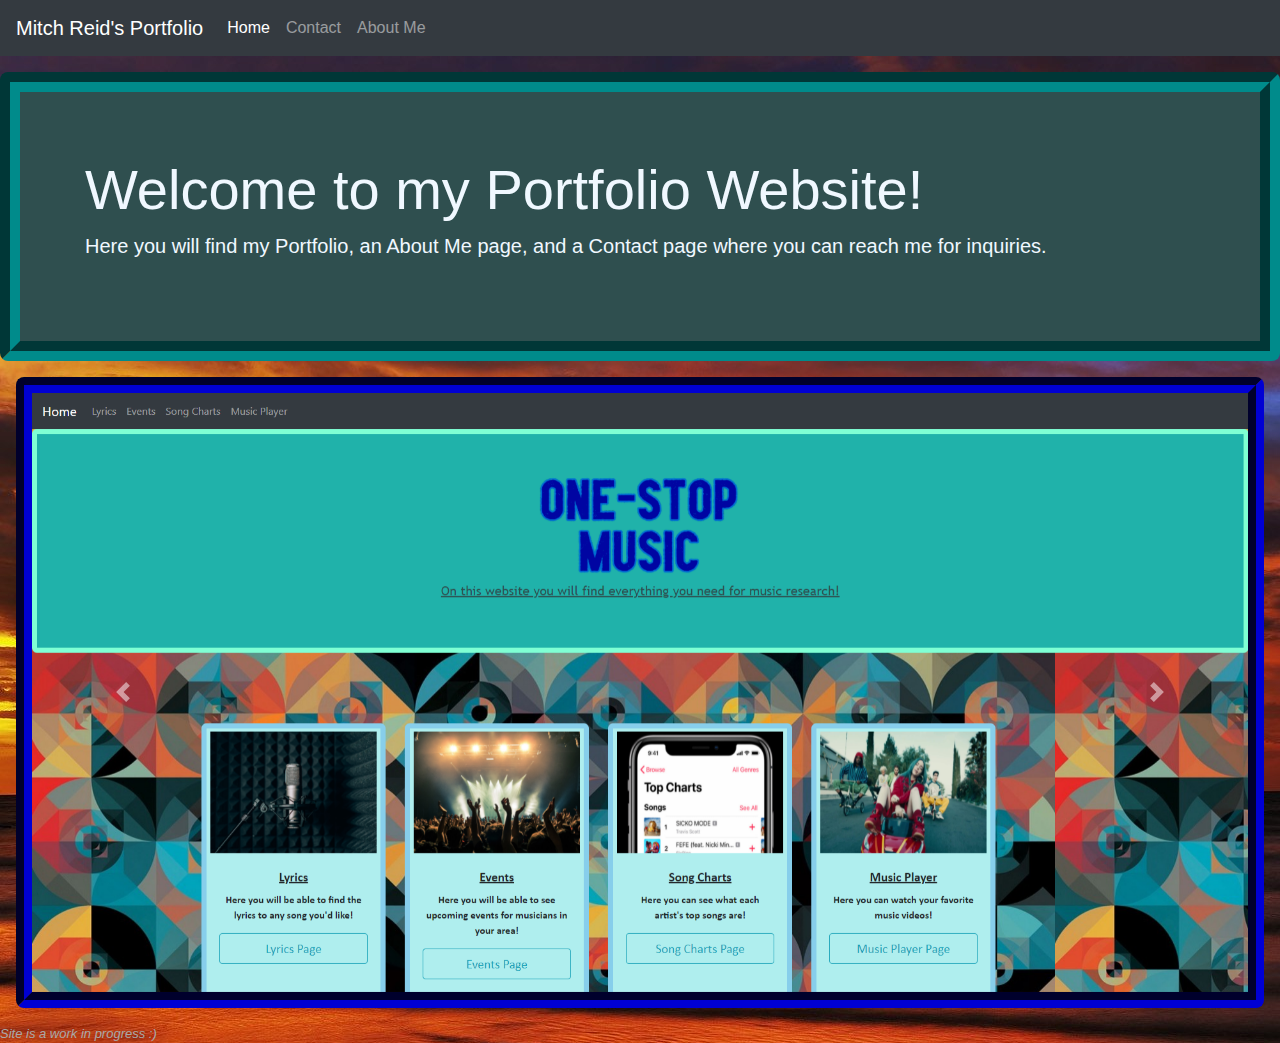
<file: index.html>
<!DOCTYPE html>
<html lang="en">

<head>
  <meta charset="UTF-8">
  <meta name="viewport" content="width=device-width, initial-scale=1.0">
  <meta http-equiv="X-UA-Compatible" content="ie=edge">
  <meta name="Description" content="Enter your description here" />
  <link rel="stylesheet" href="https://cdnjs.cloudflare.com/ajax/libs/twitter-bootstrap/4.5.2/css/bootstrap.min.css">
  <link rel="stylesheet" href="https://cdnjs.cloudflare.com/ajax/libs/font-awesome/5.15.0/css/all.min.css">
  <link rel="stylesheet" href="assets/css/style.css">
  <title>Mitch Reid's Portfolio</title>
</head>

<body>
  <nav class="navbar navbar-expand-lg navbar-dark bg-dark">
    <a class="navbar-brand" href="#">Mitch Reid's Portfolio</a>
    <button class="navbar-toggler" type="button" data-toggle="collapse" data-target="#navbarSupportedContent"
      aria-controls="navbarSupportedContent" aria-expanded="false" aria-label="Toggle navigation">
      <span class="navbar-toggler-icon"></span>
    </button>

    <div class="collapse navbar-collapse" id="navbarSupportedContent">
      <ul class="navbar-nav mr-auto">
        <li class="nav-item active">
          <a href="index.html" class="nav-link">Home <span class="sr-only">(current)</span></a>
        </li>
        <li class="nav-item">
          <a href="contact.html" class="nav-link">Contact</a>
        </li>
        <li class="nav-item">
          <a href="about-me.html" class="nav-link">About Me</a>
        </li>
      </ul>
    </div>
  </nav>
  <style>
    body {
      background-image: url('assets/images/sunsetphoto.jpg');
    }
  </style>
  <div class="jumbotron jumbotron-fluid">
    <div class="container" alt="jumbotron">
      <h1 class="display-4">Welcome to my Portfolio Website!</h1>
      <p class="lead">Here you will find my Portfolio, an About Me page, and a Contact page where you can reach me for
        inquiries.</p>
    </div>
  </div>
  <div id="carouselExampleControls" class="carousel slide" data-ride="carousel">
    <div class="carousel-inner" alt="slideshow">
      <div class="carousel-item active">
        <img src="assets/images/homepage1.png" class="d-block w-100" alt="...">
      </div>
      <div class="carousel-item">
        <img src="assets/images/lyricSearch.png" class="d-block w-100" alt="...">
      </div>
      <div class="carousel-item">
        <img src="assets/images/codeQuizPic.png" class="d-block w-100" alt="...">
      </div>
    </div>
    <a class="carousel-control-prev" href="#carouselExampleControls" role="button" data-slide="prev">
      <span class="carousel-control-prev-icon" aria-hidden="true"></span>
      <span class="sr-only">Previous</span>
    </a>
    <a class="carousel-control-next" href="#carouselExampleControls" role="button" data-slide="next">
      <span class="carousel-control-next-icon" aria-hidden="true"></span>
      <span class="sr-only">Next</span>
    </a>
  </div>
  <script src="https://cdnjs.cloudflare.com/ajax/libs/jquery/3.5.1/jquery.slim.min.js"></script>
  <script src="https://cdnjs.cloudflare.com/ajax/libs/popper.js/1.16.1/umd/popper.min.js"></script>
  <script src="https://cdnjs.cloudflare.com/ajax/libs/twitter-bootstrap/4.5.2/js/bootstrap.min.js"></script>
  <script src="assets/js/script.js"></script>
</body>
<footer>Site is a work in progress :)</footer>

</html>
</file>
<file: assets/css/style.css>
body {
    font-family: "Lucida Sans Unicode", "Lucida Grande", sans-serif;
    background-color: rgb(37, 68, 109);
}

.jumbotron {
    font-family: 'Trebuchet MS', 'Lucida Sans Unicode', 'Lucida Grande', 'Lucida Sans', Arial, sans-serif;
    margin: auto;
    margin-top: 16px;
    border-style: groove;
    border-width: 20px;
    border-color: darkcyan;
    border-radius: 8px;
    align-content: center;
    color: aliceblue;
    clear: both;
    background-color: darkslategrey;
}

.carousel {
    margin: 16px;
    border-style: groove;
    border-width: 16px;
    border-color: navy;
    border-radius: 8px;
}

.form-group1 {
    margin: 20px;
    text-align: center;
    border: navy;
    border-style: groove;
    border-width: 16px;
    border-radius: 8px;
    align-content: center;
    margin-left: 25%;
}

.form-control1 {
    height: 150px;
    width: 350px;
}

.card-about,
.card-contact {
    font-family: 'Trebuchet MS', 'Lucida Sans Unicode', 'Lucida Grande', 'Lucida Sans', Arial, sans-serif;
    margin: auto;
    margin-top: 16px;
    padding: 5px;
    border-style: groove;
    border-width: 20px;
    border-color: darkcyan;
    border-radius: 8px;
    align-content: center;
    color: aliceblue;
    background-color: darkslategrey;
}

footer {
    font-size: small;
    font-style: italic;
    font-family: Verdana, Geneva, Tahoma, sans-serif;
    color: darkgray;
}

#comment-line {
    font-size: 200%;
    margin: 20px;
    border-style: groove;
    border-width: 4px;
    border-color: cyan;
    border-radius: 8px;
    background-color: darkgrey;
    font-family: Impact, Haettenschweiler, 'Arial Narrow Bold', sans-serif;
    margin-left: 45%;
}


.submitbutton1 {
    color: rgb(251, 255, 0);
    position: fixed;
    margin: 4px;
    text-align: center;
    background-color: dodgerblue;
    left: 45%;
}
</file>
